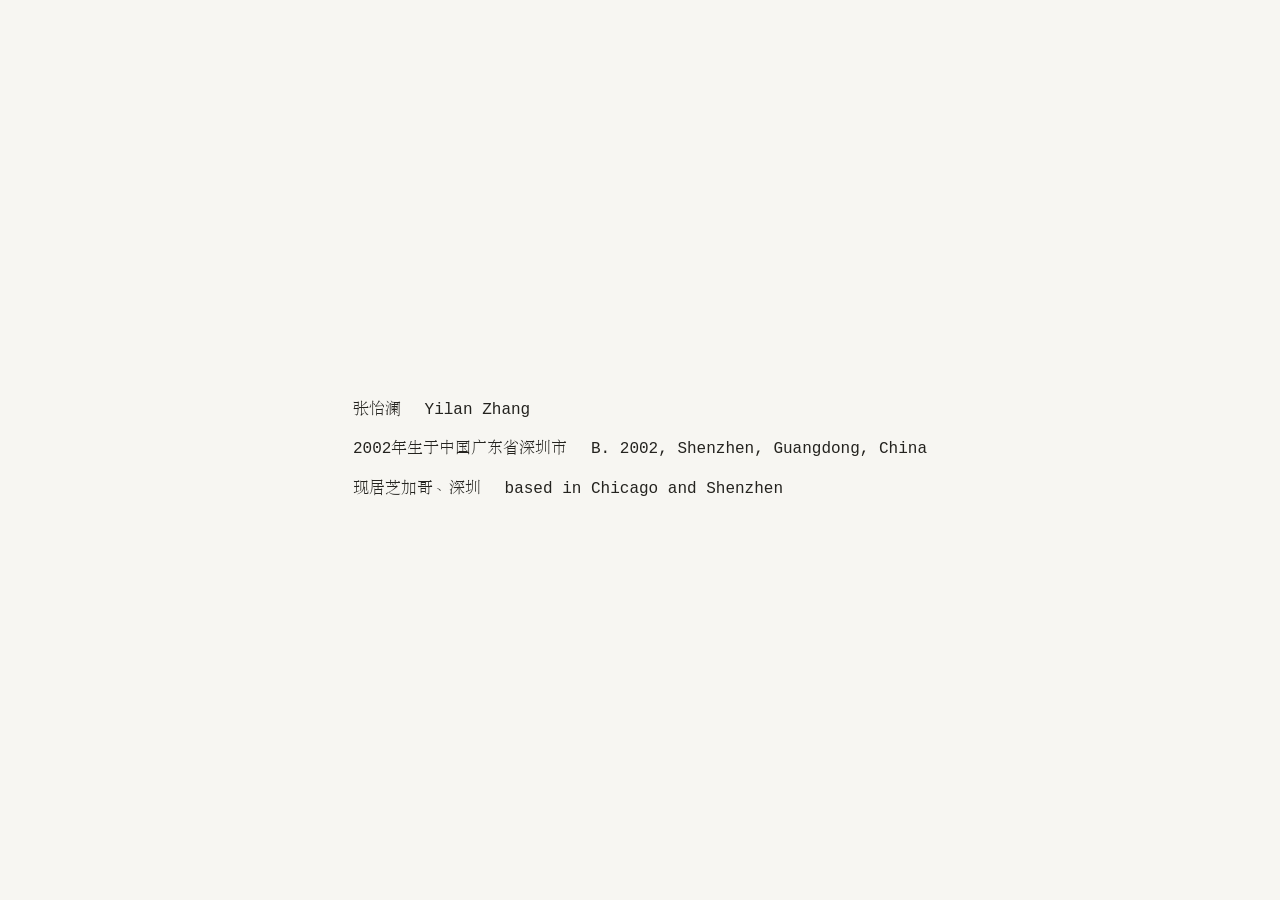
<file: me.html>
<!doctype html>
<html lang="en">
<head>
<meta charset="utf-8">
<meta name="viewport" content="width=device-width, initial-scale=1">
<title>张怡澜 Yilan Zhang</title>
<style>
  :root { --paper: #f7f6f2; --ink: #24231f; }
  * { box-sizing: border-box; }
  html, body { width:100%; height:100%; margin:0; background:var(--paper); color:var(--ink); }
  body { font-family:"Courier New", "Portfolio Songti", "Embedded Mobile Songti", "Songti TC", "Songti SC", "STSong", "Noto Serif SC", serif; }
  @font-face { font-family:"Embedded Mobile Songti"; src:url("fonts/songti-works.woff2") format("woff2"); font-style:normal; font-weight:400; font-display:swap; unicode-range:U+753B; }
  @font-face { font-family:"Portfolio Songti"; src:url("fonts/songti-bio.woff2") format("woff2"); font-style:normal; font-weight:400; font-display:swap; }
  @media (max-width:600px) {
    body { font-family:"Courier New", "Portfolio Songti", "Embedded Mobile Songti", "Songti TC", "Songti SC", serif; }
    .info-content { font-size:13px; line-height:1.65; }
  }
  #me-panel { min-height:100%; overflow:auto; }
  #me-panel .me-centered { min-height:100vh; display:flex; flex-direction:column; align-items:center; justify-content:center; padding:50px 20px; box-sizing:border-box; }
  #me-panel .me-text-block { width:max-content; max-width:100%; text-align:left; }
  #me-panel .info-content { margin:0; max-width:none; text-align:left; font-size:16px; line-height:1.7; }
  #me-panel .bio-line { white-space:nowrap; margin-bottom:12px; }
  #me-panel .bio-line:last-child { margin-bottom:0; }
  #me-panel .bio-line span { margin-left:14px; }
  @media(max-width:700px) {
    #me-panel .bio-line { white-space:normal; }
    #me-panel .bio-line span { display:inline; }
  }
</style>
</head>
<body>
<div id="me-panel">
  <div class="me-centered">
    <div class="me-text-block">
      <div class="info-content">
        <div class="bio-line">张怡澜 <span>Yilan Zhang</span></div>
        <div class="bio-line">2002年生于中国广东省深圳市 <span>B. 2002, Shenzhen, Guangdong, China</span></div>
        <div class="bio-line">现居芝加哥、深圳 <span>based in Chicago and Shenzhen</span></div>
      </div>
    </div>
  </div>
</div>
</body>
</html>
</file>
